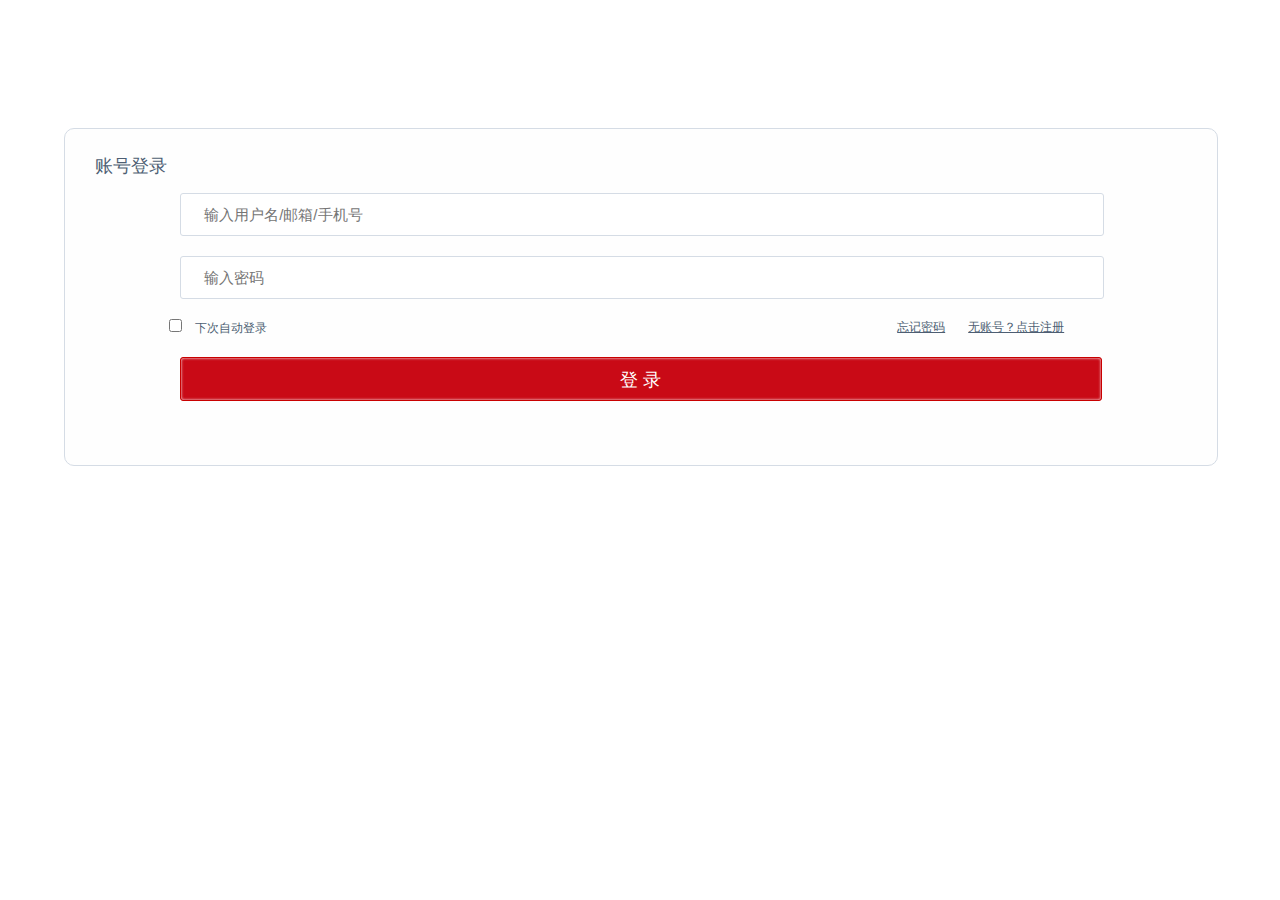
<file: html/login.html>
<!DOCTYPE html>
<html lang="en">
<head>
    <meta charset="UTF-8">
    <meta name="viewport" content="width=device-width, initial-scale=1.0">
    <meta http-equiv="X-UA-Compatible" content="ie=edge">
    <link rel="stylesheet" href="../css/login.css">
    <script src="../js/vue.js"></script>
    <script src="../js/jquery-3.2.0.min.js"></script>
    <title>登录</title>
</head>
<body>
    <div id="content">
        <div class="login_box_border">
            <div class="login_title">
                <span>账号登录</span>
            </div>
            <div class="login_input">
                <input type="text" name="" id="" placeholder="输入用户名/邮箱/手机号" class="user_name" value="" v-model="userName">
                <input type="text" name="" id="" placeholder="输入密码" class="user_pass" value=""  v-model="userPass">
            </div>
            <div class="row">
                <div class="forget-password">
                    <input type="checkbox" name="" id="" class="Text_true">
                    <label for="" class="forget_text">下次自动登录</label>
                </div>
                <div class="forget">
                    <a href="">忘记密码</a>
                    <a href="../html/logout.html">无账号？点击注册</a>
                </div>
            </div>
            <div class="bot_ture">
                <input type="button" value="登 录" @click="click()">
            </div>
        </div>
    </div>
    <script>
        var Vm =new Vue({
            el:'#content',
            data:{
                userName:'',
                userPass:''

                // userPhoto:''
            },
            mothted:function(){

            },
            methods:{
                click:function(){
                    $.ajax({
                        url:'http://blog.com/api/user/doLogin',
                        type:'post',
                        data:{
                            phone:this.userName,
                            password:this.userPass,
                            format:'json'
                        },
                        dataType:'json',
                        success:function(res){
                            if(res.error_code==0){
                                alert("成功");
                                location.href="index.html";
                                localStorage.setItem('user_id',res.data.user.userid);
                                localStorage.setItem('user_name',res.data.user.username);
                                localStorage.setItem('user_img',res.data.user.userimg);
                            }
                        },
                        error:function(res){
                            alert("失败");
                        }
                    })
                }
            }
        })
    </script>
</body>
</html>
</file>
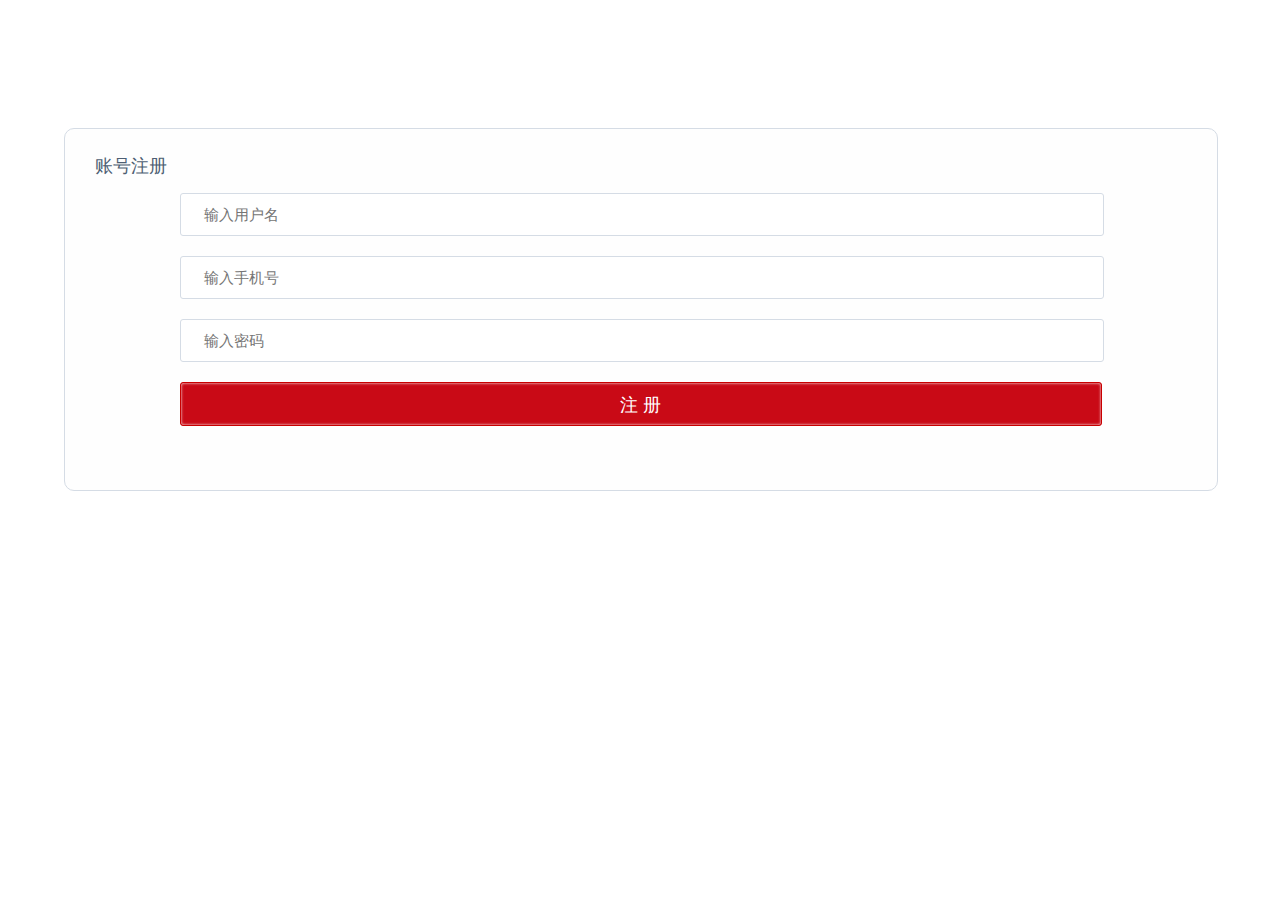
<file: html/logout.html>
<!DOCTYPE html>
<html lang="en">
<head>
    <meta charset="UTF-8">
    <meta name="viewport" content="width=device-width, initial-scale=1.0">
    <meta http-equiv="X-UA-Compatible" content="ie=edge">
    <link rel="stylesheet" href="../css/login.css">
    <script src="../js/jquery-3.2.0.min.js"></script>
    <script src="../js/vue.js"></script>
    <title>注册</title>
</head>
<body>
    <div id="content">
        <div class="login_box_border">
            <div class="login_title">
                <span>账号注册</span>
            </div>
            <div class="login_input">
                <input type="text" name="" id="" placeholder="输入用户名" class="user_name" v-model="userName">
                <input type="text" name="" id="" placeholder="输入手机号" class="user_name" v-model="userPhone">
                <input type="text" name="" id="" placeholder="输入密码" class="user_pass" v-model="userPass">
            </div>
            <!-- <div class="row">
                <div class="forget-password">
                    <input type="checkbox" name="" id="" class="Text_true" >
                    <label for="" class="forget_text">下次自动登录</label>
                </div>
                <div class="forget">
                    <a href="">忘记密码</a>
                </div>
            </div> -->
            <div class="bot_ture">
                <input type="button" value="注 册" @click="click()">
            </div>
        </div>
    </div>
    <script>
        var Vm =new Vue({
            el:'#content',
            data:{
                userName:'',
                userPass:'',
                userPhone:''
            },
            mothted:function(){

            },
            methods:{
                click:function(){
                    $.ajax({
                        url:'http://blog.com/api/user/doReg',
                        type:'post',
                        data:{
                            uname: this.userName,
                            password: this.userPass,
                            phone: this.userPhone,
                            format: 'json'
                        },
                        dataType:'json',
                        success:function(res){
                            console.log(res);
                            if(res.error_code==0){
                                alert("成功");
                            }
                        },
                        error:function(res){
                           alert("shibai") 
                        }
                    })
                }
            }
        })
    </script>
</body>
</html>
</file>
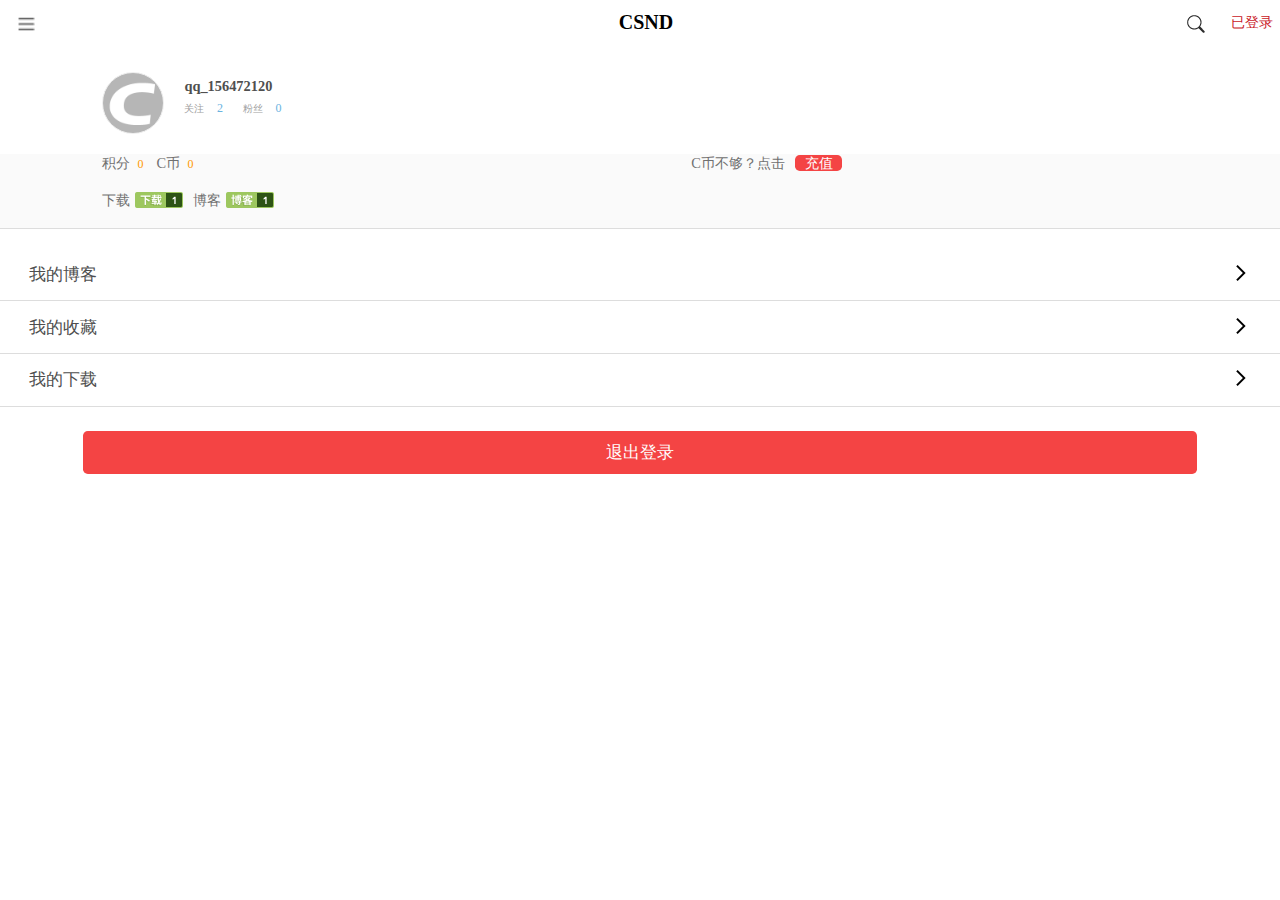
<file: html/mycenter.html>
<!DOCTYPE html>
<html lang="en">
<head>
    <meta charset="UTF-8">
    <meta name="viewport" content="width=device-width, initial-scale=1.0">
    <meta http-equiv="X-UA-Compatible" content="ie=edge">
    <title>个人中心</title>
    <link rel="stylesheet" href="../css/index.css">
    <link rel="stylesheet" href="../css/mycenter.css">
    <script src="../js/vue.js"></script>
    <script src="../js/jquery-3.2.0.min.js"></script>
</head>
<body>
    <div id="content">
        <div class="index_nav_box clearfix">
            <div class="nav_box">
                <div class="nav_logo"></div>
            </div>
            <div class="index_name">
                <span>CSND</span>
            </div>  
            <div class="index_search">
                <i class="search_logo"></i>
                <a href="../html/login.html">已登录</a>
            </div>
        </div>
        <div class="csdn_my_main clearfix">
            <div class="my_top_wrap">
                <div class="my_top_box_left">
                   
                </div>
                <div class="my_top_box_right">
                    <h3>qq_156472120</h3>
                    <label for="" class="person_a">
                        <span>关注</span>
                        <a>2</a>
                    </label>
                    <label for="" class="person_a">
                        <span>粉丝</span>
                        <a>0</a>
                    </label>
                </div>
            </div>
            <div class="my_own_wrap">
                <div class="my_own_wrap_t">
                    <div class="own_t">
                        <div class="own_t_l">
                            <table>
                                <span>积分</span>
                                <a href="" class="own_t_l_a" >0</a>
                            </table>
                            <table>
                                <span>C币</span>
                                <a href="" class="own_t_l_a">0</a>
                            </table>
                        </div>
                        <div class="own_t_r">
                            <span>C币不够？点击</span>
                            <a href="" class="own_t_r_a">
                                充值
                            </a>
                        </div>
                    </div>
                    <div class="own_b">
                        <div class="own_b_lab">
                            <div class="own_b_lab_div">
                                <span>下载</span> 
                                <img src="../images/down1.png" alt="">
                            </div>
                            <div class="own_b_lab_div">
                                <span>博客</span> 
                                <img src="../images/blog1.png" alt="">
                            </div>      
                        </div>
                    </div>
                </div>
            </div>
            <div class="my_wap_main_wrap">
                <ul class="my_wap_main_list">
                    <li>
                        <a href="../html/wen.html">
                            <span>我的博客</span>
                            <i></i>
                        </a>
                    </li>
                    <li>
                        <a href="../html/clooect.html">
                            <span>我的收藏</span>
                            <i></i>
                        </a>
                    </li>
                    <li>
                        <a href="">
                            <span>我的下载</span>
                            <i></i>
                        </a>
                    </li>
                </ul>
            </div>
            <div class="loginOut">
                <a href="">退出登录</a>
            </div>
        </div>
    </div>
</body>
</html>
</file>
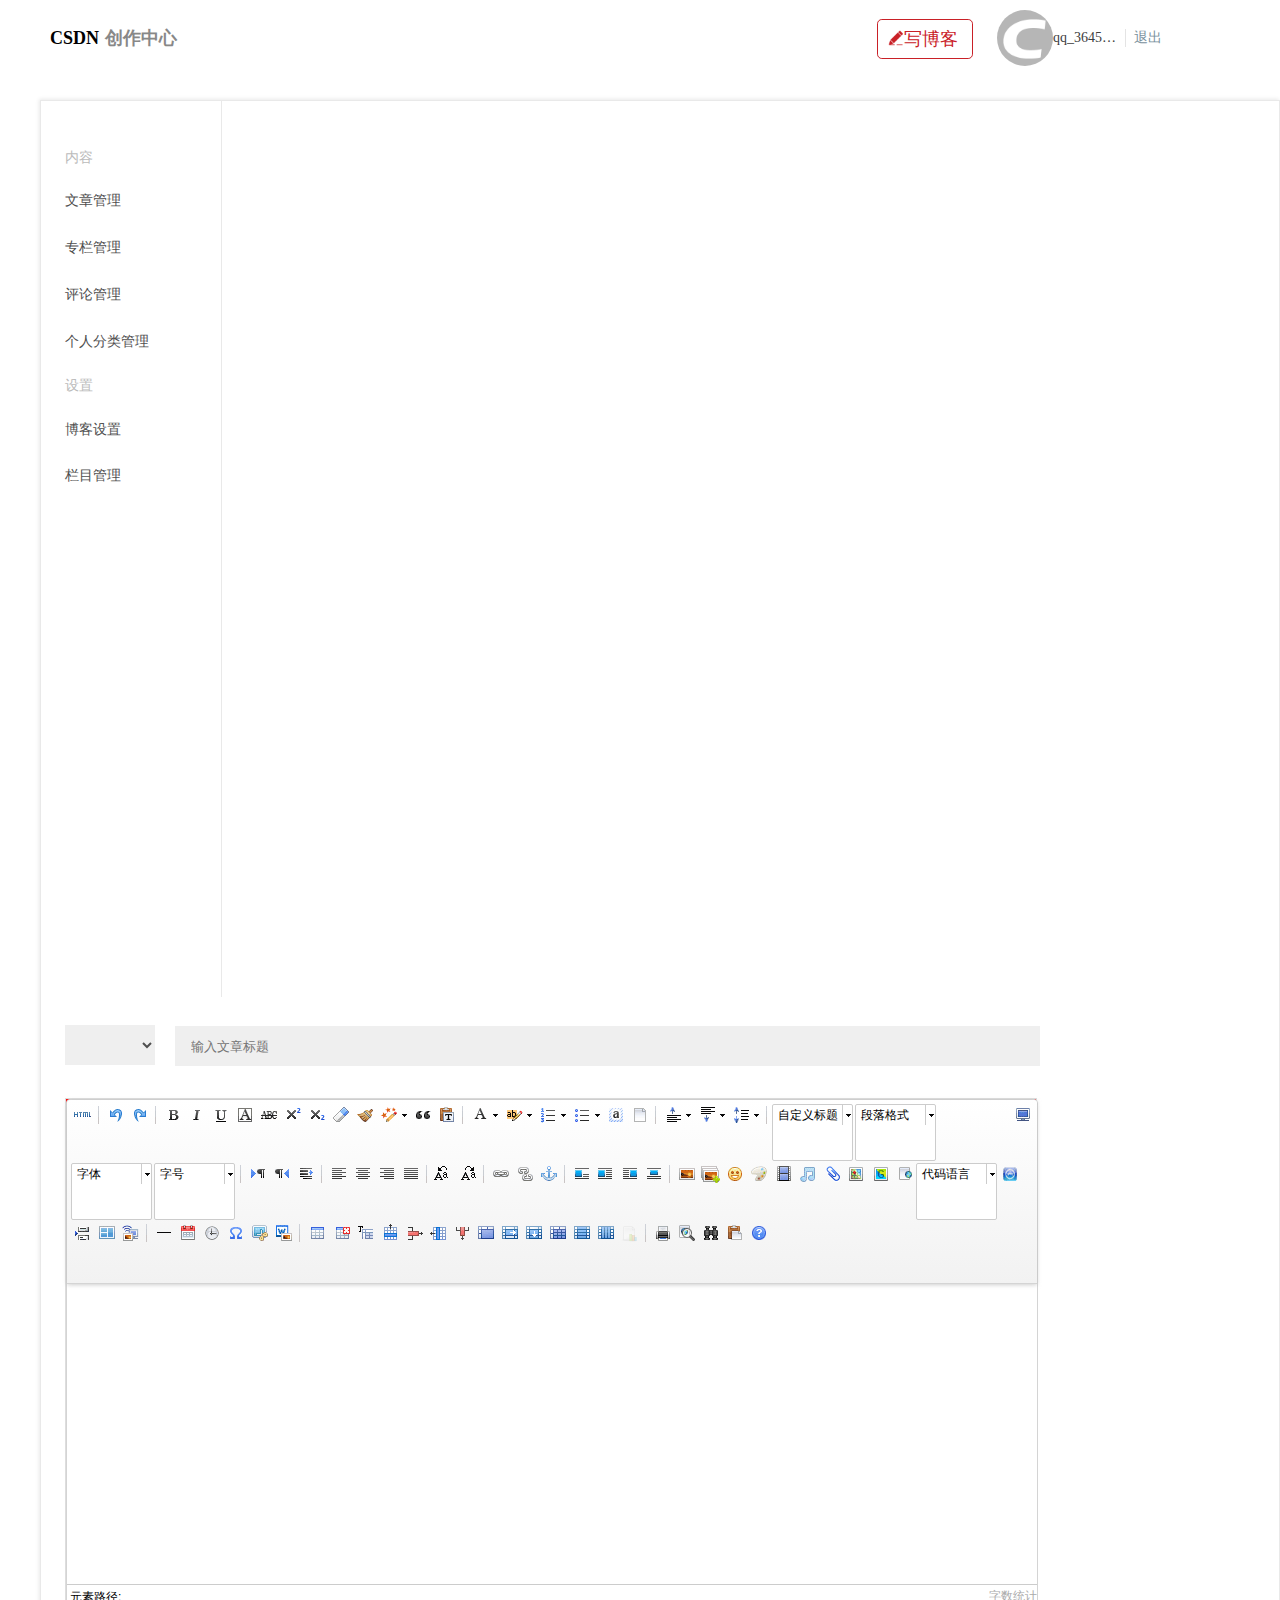
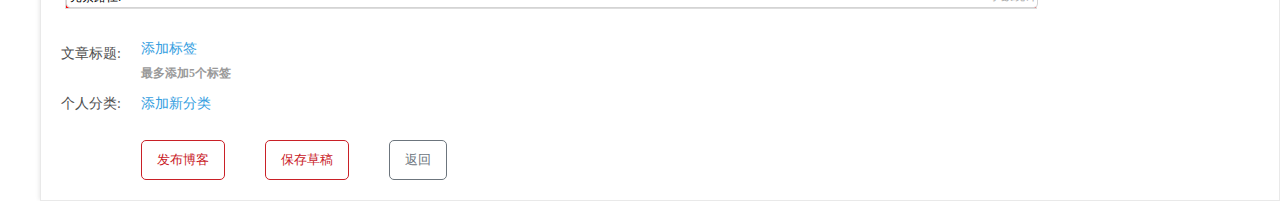
<file: html/postedit.html>
<!DOCTYPE html>
<html lang="en">
<head>
    <meta charset="UTF-8">
    <meta name="viewport" content="width=device-width, initial-scale=1.0">
    <meta http-equiv="X-UA-Compatible" content="ie=edge">
    <!-- <link rel="stylesheet" href="../css/index.css"> -->
    <link rel="stylesheet" href="../css/postedit.css">
    <title>发微博</title>
    <script src="../js/vue.js"></script>
    <script src="../js/jquery-3.2.0.min.js"></script>
    <script type="text/javascript" charset="utf-8" src="../utf8-asp/ueditor.config.js"></script>
    <script type="text/javascript" charset="utf-8" src="../utf8-asp/ueditor.all.min.js"> </script>
    <script type="text/javascript" charset="utf-8" src="../utf8-asp/lang/zh-cn/zh-cn.js"></script>
</head>
<body>
    <div id="content">
        <div class="bg-white">
            <div class="navbar">
                <a href="" class="header-logo">
                    CSDN
                </a>
                <div class="collapse">
                    <h3>
                        创作中心
                    </h3>
                    <div  class="btn-bd-red">
                        <a class="btn_a">
                            <i></i>
                            写博客
                        </a>  
                    </div>
                    <ul class="navbar-nav">
                        <li class="nav-avatar">
                            <a href="">
                                <img src="../images/1_qq_36459610.jpg" alt="">
                            </a>
                        </li>
                        <li class="header-ucenter">
                            <a href="" class="header-ucenter-uname">qq_36459610</a>
                            <a href="" class="header-ucenter-uname header-ucenter-border">退出</a>
                        </li>
                    </ul>
                </div>
            </div>
            <div class="main">
                <div class="sidebar-offcanvas">
                    <div class="list-group-item">
                        内容
                    </div>
                    <div class="list-group">
                        <a href="">文章管理</a>
                        <a href="">专栏管理</a>
                        <a href="">评论管理</a>
                        <a href="">个人分类管理</a>
                    </div>
                    <div class="list-group-item">
                        设置
                    </div>
                    <div class="list-group">
                        <a href="">博客设置</a>
                        <a href="">栏目管理</a>
                    </div>
                </div>
                <div class="content-body">
                    <div class="title-box">
                        <div class="dro-box">
                            <select name="" id="selType"  v-model="class_id">
                                <option value="0">请选择</option>
                                <option value="1">原创</option>
                                <option value="2">转载</option>
                                <option value="3">翻译</option>
                            </select>
                        </div>
                        <input class="txtTitle" placeholder="输入文章标题"v-model="title">
                    </div>
                </div>
                <div class="section">
                    <script id="editor" type="text/plain" style="width:970px;height:300px;"></script>
                </div>
                <div class="moreDiv">
                    <div class="form-group">
                        <div class="form_tit">
                            文章标题:
                        </div>
                        <div class="txt-box">
                            <a href="">
                                添加标签
                            </a>
                            <h6>最多添加5个标签</h6>
                        </div>
                    </div>
                    <div class="form-group">
                        <div class="labTitle">
                            个人分类:
                        </div>
                        <div class="labTitle_tit">
                            <a href="">
                                添加新分类
                            </a>
                            <h6></h6>
                        </div>
                    </div>
                    <div class="opt-box">
                        <input type="button" value="发布博客" class="btn btn-outline-danger" @click="issue">
                        <input type="button" value="保存草稿" class="btn btn-outline-danger">
                        <input type="button" value="返回" class="btn btn-outline-secondary">
                    </div>
                </div>
            </div>
        </div>
    </div>
    <script type="text/javascript">
        var Vm = new Vue({
            el:'#content',
            data:{
                title:"",
                class_id:""
            },
            mounted:function(){
                // this.getdoadd();
                var ue = UE.getEditor('editor');
            },
            methods:{
                getUeditorContent: function(){
    				return UE.getEditor('editor').getContent()
    			},
                issue:function(){
                    // var that=this;
                    $.ajax({
                        url:'http://blog.com/api/blog/doAdd',
                        type:'post',
                        data:{
                            user_id:window.localStorage.getItem("user_id"),
                            title:this.title,
                            content:this.getUeditorContent(),
                            classify_id:this.class_id
                        },
                        dataType:'json',
                        success:function(res){
                            if(res.error_code == 0){
    							alert("发布成功即将跳转。。。。。。");
    							window.location.href="../html/wen.html"
    						}else {
    							alert(res.message);
    						}
                        },
                        error:function(res){
                            alert("失败");
                        }
                    })
                },
                
            }
        })
     </script>
</body>
</html>
</file>
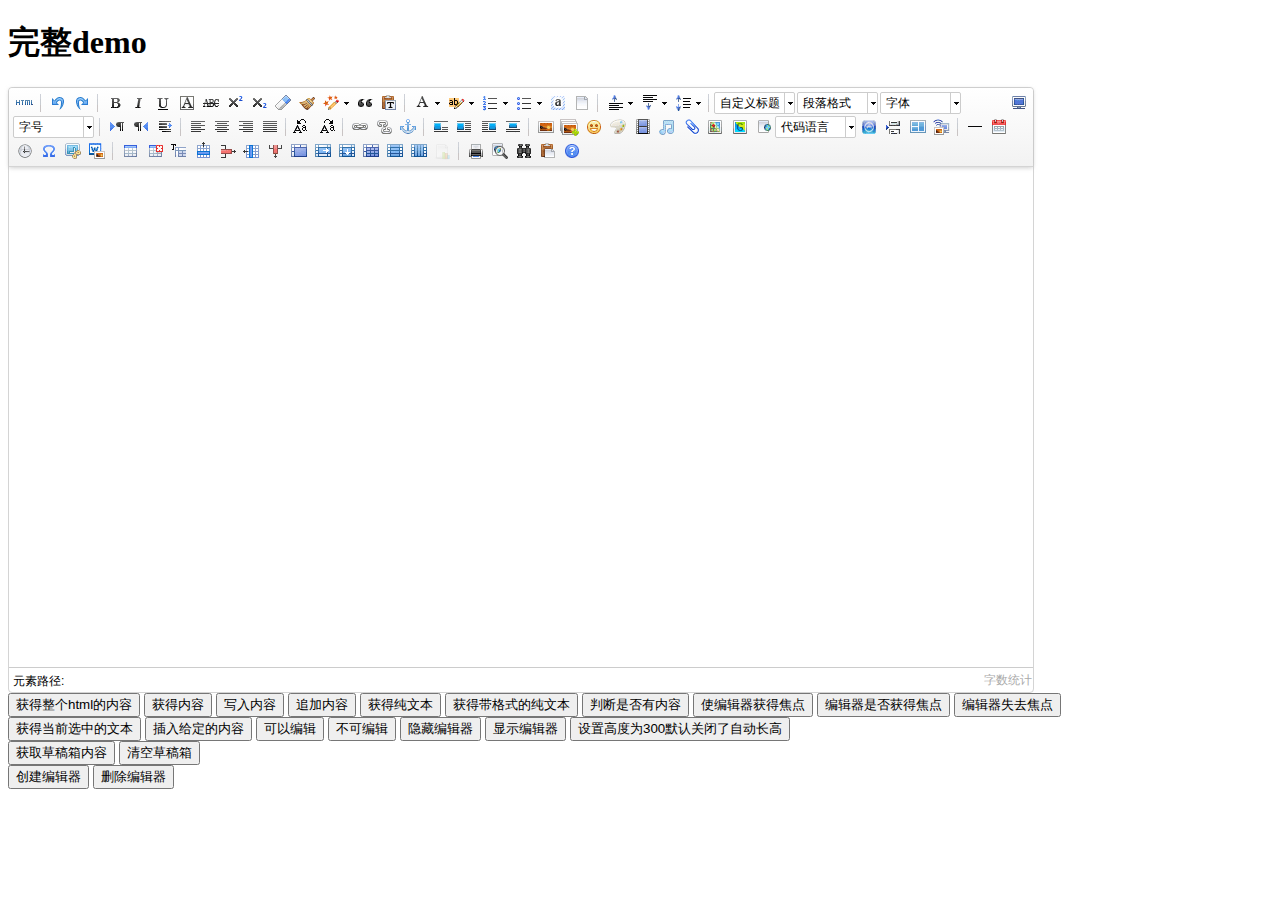
<file: utf8-asp/demo.html>
<!DOCTYPE HTML PUBLIC "-//W3C//DTD HTML 4.01 Transitional//EN"
        "http://www.w3.org/TR/html4/loose.dtd">
<html>
<head>
    <title>完整demo</title>
    <meta http-equiv="Content-Type" content="text/html;charset=utf-8"/>
    <script type="text/javascript" charset="utf-8" src="ueditor.config.js"></script>
    <script type="text/javascript" charset="utf-8" src="ueditor.all.min.js"> </script>
    <!--建议手动加在语言，避免在ie下有时因为加载语言失败导致编辑器加载失败-->
    <!--这里加载的语言文件会覆盖你在配置项目里添加的语言类型，比如你在配置项目里配置的是英文，这里加载的中文，那最后就是中文-->
    <script type="text/javascript" charset="utf-8" src="lang/zh-cn/zh-cn.js"></script>

    <style type="text/css">
        div{
            width:100%;
        }
    </style>
</head>
<body>
<div>
    <h1>完整demo</h1>
    <script id="editor" type="text/plain" style="width:1024px;height:500px;"></script>
</div>
<div id="btns">
    <div>
        <button onclick="getAllHtml()">获得整个html的内容</button>
        <button onclick="getContent()">获得内容</button>
        <button onclick="setContent()">写入内容</button>
        <button onclick="setContent(true)">追加内容</button>
        <button onclick="getContentTxt()">获得纯文本</button>
        <button onclick="getPlainTxt()">获得带格式的纯文本</button>
        <button onclick="hasContent()">判断是否有内容</button>
        <button onclick="setFocus()">使编辑器获得焦点</button>
        <button onmousedown="isFocus(event)">编辑器是否获得焦点</button>
        <button onmousedown="setblur(event)" >编辑器失去焦点</button>

    </div>
    <div>
        <button onclick="getText()">获得当前选中的文本</button>
        <button onclick="insertHtml()">插入给定的内容</button>
        <button id="enable" onclick="setEnabled()">可以编辑</button>
        <button onclick="setDisabled()">不可编辑</button>
        <button onclick=" UE.getEditor('editor').setHide()">隐藏编辑器</button>
        <button onclick=" UE.getEditor('editor').setShow()">显示编辑器</button>
        <button onclick=" UE.getEditor('editor').setHeight(300)">设置高度为300默认关闭了自动长高</button>
    </div>

    <div>
        <button onclick="getLocalData()" >获取草稿箱内容</button>
        <button onclick="clearLocalData()" >清空草稿箱</button>
    </div>

</div>
<div>
    <button onclick="createEditor()">
    创建编辑器</button>
    <button onclick="deleteEditor()">
    删除编辑器</button>
</div>

<script type="text/javascript">

    //实例化编辑器
    //建议使用工厂方法getEditor创建和引用编辑器实例，如果在某个闭包下引用该编辑器，直接调用UE.getEditor('editor')就能拿到相关的实例
    var ue = UE.getEditor('editor');


    function isFocus(e){
        alert(UE.getEditor('editor').isFocus());
        UE.dom.domUtils.preventDefault(e)
    }
    function setblur(e){
        UE.getEditor('editor').blur();
        UE.dom.domUtils.preventDefault(e)
    }
    function insertHtml() {
        var value = prompt('插入html代码', '');
        UE.getEditor('editor').execCommand('insertHtml', value)
    }
    function createEditor() {
        enableBtn();
        UE.getEditor('editor');
    }
    function getAllHtml() {
        alert(UE.getEditor('editor').getAllHtml())
    }
    function getContent() {
        var arr = [];
        arr.push("使用editor.getContent()方法可以获得编辑器的内容");
        arr.push("内容为：");
        arr.push(UE.getEditor('editor').getContent());
        alert(arr.join("\n"));
    }
    function getPlainTxt() {
        var arr = [];
        arr.push("使用editor.getPlainTxt()方法可以获得编辑器的带格式的纯文本内容");
        arr.push("内容为：");
        arr.push(UE.getEditor('editor').getPlainTxt());
        alert(arr.join('\n'))
    }
    function setContent(isAppendTo) {
        var arr = [];
        arr.push("使用editor.setContent('欢迎使用ueditor')方法可以设置编辑器的内容");
        UE.getEditor('editor').setContent('欢迎使用ueditor', isAppendTo);
        alert(arr.join("\n"));
    }
    function setDisabled() {
        UE.getEditor('editor').setDisabled('fullscreen');
        disableBtn("enable");
    }

    function setEnabled() {
        UE.getEditor('editor').setEnabled();
        enableBtn();
    }

    function getText() {
        //当你点击按钮时编辑区域已经失去了焦点，如果直接用getText将不会得到内容，所以要在选回来，然后取得内容
        var range = UE.getEditor('editor').selection.getRange();
        range.select();
        var txt = UE.getEditor('editor').selection.getText();
        alert(txt)
    }

    function getContentTxt() {
        var arr = [];
        arr.push("使用editor.getContentTxt()方法可以获得编辑器的纯文本内容");
        arr.push("编辑器的纯文本内容为：");
        arr.push(UE.getEditor('editor').getContentTxt());
        alert(arr.join("\n"));
    }
    function hasContent() {
        var arr = [];
        arr.push("使用editor.hasContents()方法判断编辑器里是否有内容");
        arr.push("判断结果为：");
        arr.push(UE.getEditor('editor').hasContents());
        alert(arr.join("\n"));
    }
    function setFocus() {
        UE.getEditor('editor').focus();
    }
    function deleteEditor() {
        disableBtn();
        UE.getEditor('editor').destroy();
    }
    function disableBtn(str) {
        var div = document.getElementById('btns');
        var btns = UE.dom.domUtils.getElementsByTagName(div, "button");
        for (var i = 0, btn; btn = btns[i++];) {
            if (btn.id == str) {
                UE.dom.domUtils.removeAttributes(btn, ["disabled"]);
            } else {
                btn.setAttribute("disabled", "true");
            }
        }
    }
    function enableBtn() {
        var div = document.getElementById('btns');
        var btns = UE.dom.domUtils.getElementsByTagName(div, "button");
        for (var i = 0, btn; btn = btns[i++];) {
            UE.dom.domUtils.removeAttributes(btn, ["disabled"]);
        }
    }

    function getLocalData () {
        alert(UE.getEditor('editor').execCommand( "getlocaldata" ));
    }

    function clearLocalData () {
        UE.getEditor('editor').execCommand( "clearlocaldata" );
        alert("已清空草稿箱")
    }
</script>
</body>
</html>
</file>
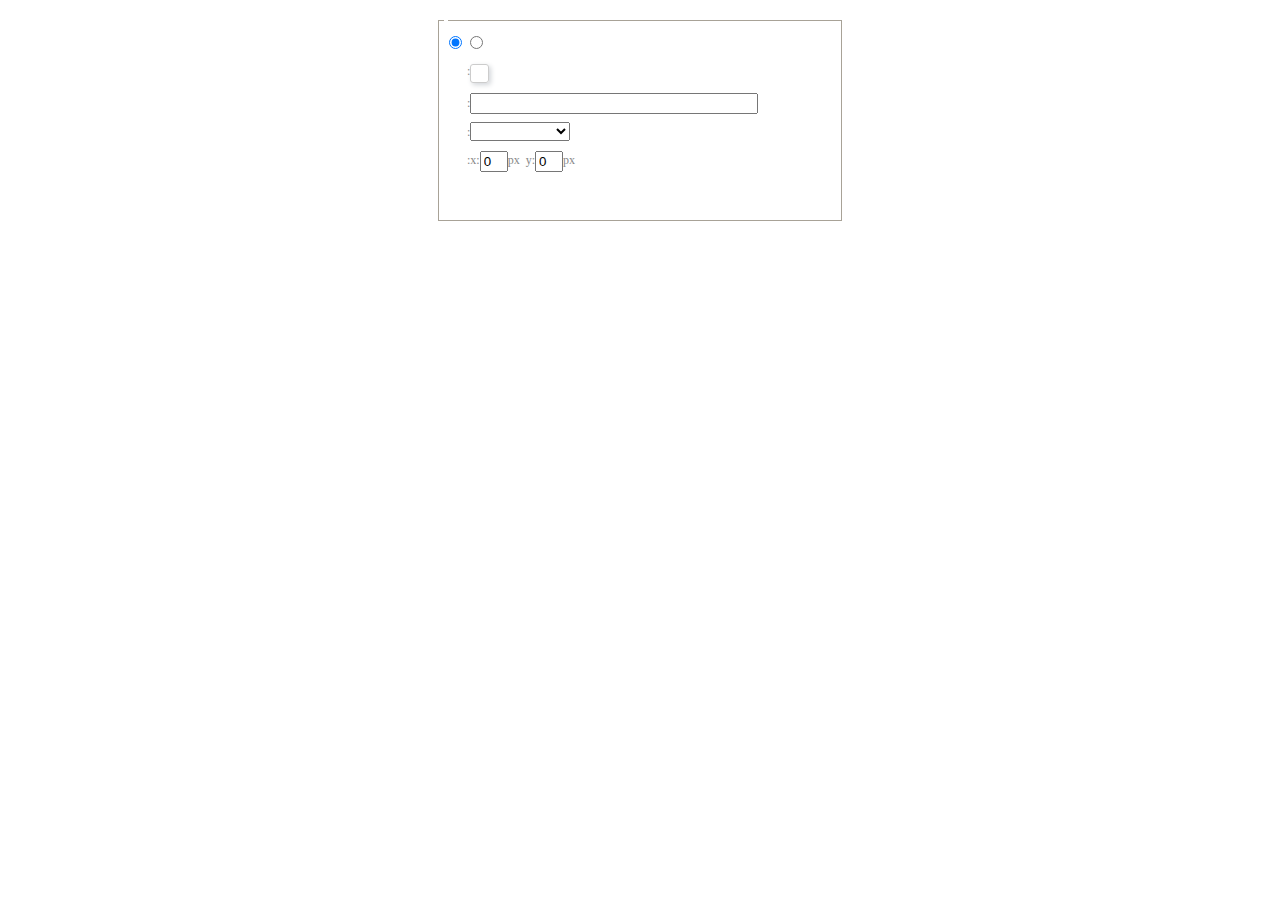
<file: utf8-asp/dialogs/background/background.html>
<!DOCTYPE HTML>
<html>
<head>
    <meta http-equiv="Content-Type" content="text/html;charset=utf-8"/>
    <script type="text/javascript" src="../internal.js"></script>
    <link rel="stylesheet" type="text/css" href="background.css">
</head>
<body>
    <div id="bg_container" class="wrapper">
        <div id="tabHeads" class="tabhead">
            <span class="focus" data-content-id="normal"><var id="lang_background_normal"></var></span>
            <span class="" data-content-id="imgManager"><var id="lang_background_local"></var></span>
        </div>
        <div id="tabBodys" class="tabbody">
            <div id="normal" class="panel focus">
                <fieldset class="bgarea">
                    <legend><var id="lang_background_set"></var></legend>
                    <div class="content">
                        <div>
                            <label><input id="nocolorRadio" class="iptradio" type="radio" name="t" value="none" checked="checked"><var id="lang_background_none"></var></label>
                            <label><input id="coloredRadio" class="iptradio" type="radio" name="t" value="color"><var id="lang_background_colored"></var></label>
                        </div>
                        <div class="wrapcolor pl">
                            <div class="color">
                                <var id="lang_background_color"></var>:
                            </div>
                            <div id="colorPicker"></div>
                            <div class="clear"></div>
                        </div>
                        <div class="wrapcolor pl">
                            <label><var id="lang_background_netimg"></var>:</label><input class="txt" type="text" id="url">
                        </div>
                        <div id="alignment" class="alignment">
                            <var id="lang_background_align"></var>:<select id="repeatType">
                                <option value="center"></option>
                                <option value="repeat-x"></option>
                                <option value="repeat-y"></option>
                                <option value="repeat"></option>
                                <option value="self"></option>
                            </select>
                        </div>
                        <div id="custom" >
                            <var id="lang_background_position"></var>:x:<input type="text" size="1" id="x" maxlength="4" value="0">px&nbsp;&nbsp;y:<input type="text" size="1" id="y" maxlength="4" value="0">px
                        </div>
                    </div>
                </fieldset>

            </div>
            <div id="imgManager" class="panel">
                <div id="imageList" style=""></div>
            </div>
        </div>
    </div>
    <script type="text/javascript" src="background.js"></script>
</body>
</html>
</file>
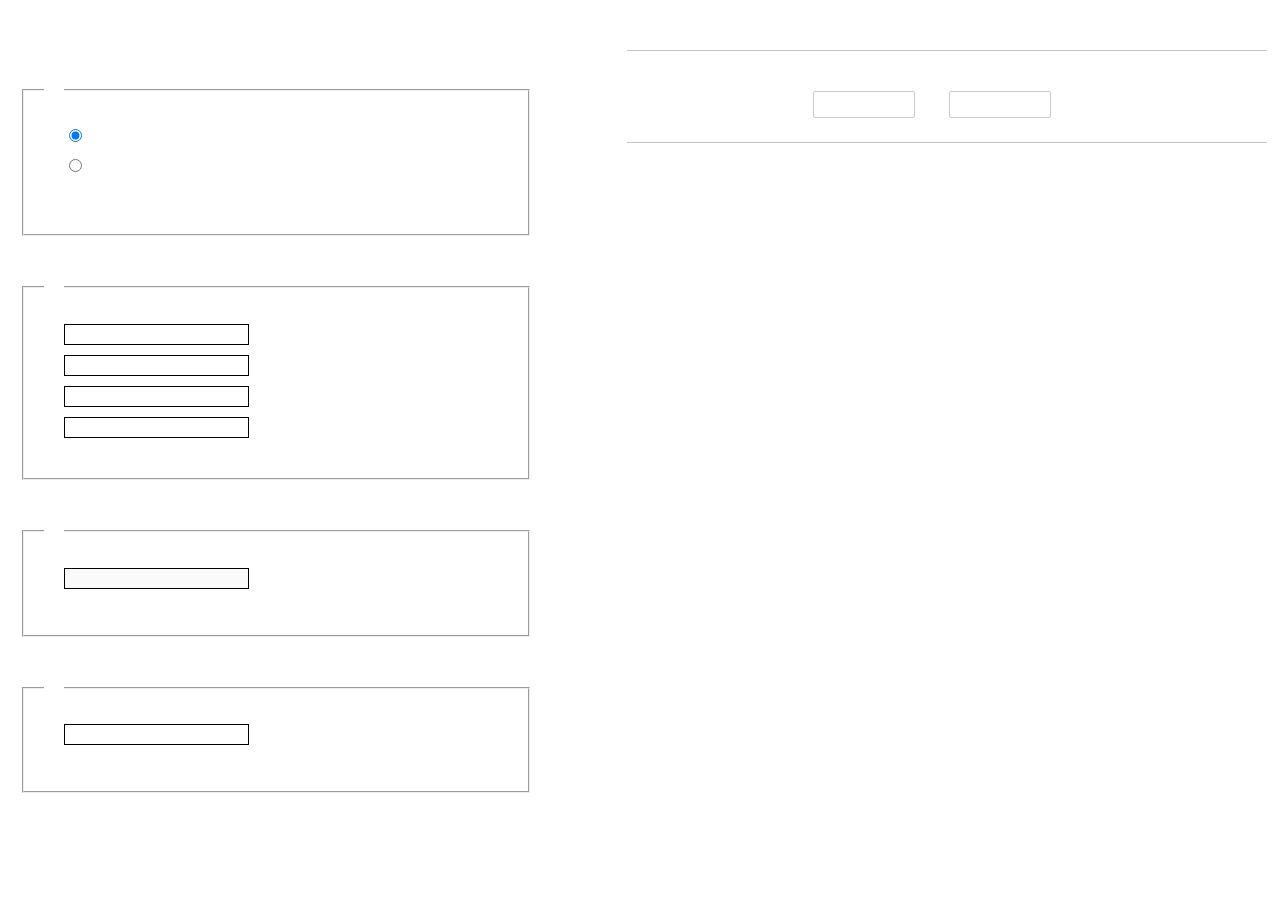
<file: utf8-asp/dialogs/charts/charts.html>
<!DOCTYPE html>
<html>
    <head>
        <title>chart</title>
        <meta chartset="utf-8">
        <link rel="stylesheet" type="text/css" href="charts.css">
        <script type="text/javascript" src="../internal.js"></script>
    </head>
    <body>
        <div class="main">
            <div class="table-view">
                <h3><var id="lang_data_source"></var></h3>
                <div id="tableContainer" class="table-container"></div>
                <h3><var id="lang_chart_format"></var></h3>
                <form name="data-form">
                    <div class="charts-format">
                        <fieldset>
                            <legend><var id="lang_data_align"></var></legend>
                            <div class="format-item-container">
                                <label>
                                    <input type="radio" class="format-ctrl not-pie-item" name="charts-format" value="1" checked="checked">
                                    <var id="lang_chart_align_same"></var>
                                </label>
                                <label>
                                    <input type="radio" class="format-ctrl not-pie-item" name="charts-format" value="-1">
                                    <var id="lang_chart_align_reverse"></var>
                                </label>
                                <br>
                            </div>
                        </fieldset>
                        <fieldset>
                            <legend><var id="lang_chart_title"></var></legend>
                            <div class="format-item-container">
                                <label>
                                    <var id="lang_chart_main_title"></var><input type="text" name="title" class="data-item">
                                </label>
                                <label>
                                    <var id="lang_chart_sub_title"></var><input type="text" name="sub-title" class="data-item not-pie-item">
                                </label>
                                <label>
                                    <var id="lang_chart_x_title"></var><input type="text" name="x-title" class="data-item not-pie-item">
                                </label>
                                <label>
                                    <var id="lang_chart_y_title"></var><input type="text" name="y-title" class="data-item not-pie-item">
                                </label>
                            </div>
                        </fieldset>
                        <fieldset>
                            <legend><var id="lang_chart_tip"></var></legend>
                            <div class="format-item-container">
                                <label>
                                    <var id="lang_cahrt_tip_prefix"></var>
                                    <input type="text" id="tipInput" name="tip" class="data-item" disabled="disabled">
                                </label>
                                <p><var id="lang_cahrt_tip_description"></var></p>
                            </div>
                        </fieldset>
                        <fieldset>
                            <legend><var id="lang_chart_data_unit"></var></legend>
                            <div class="format-item-container">
                                <label><var id="lang_chart_data_unit_title"></var><input type="text" name="unit" class="data-item"></label>
                                <p><var id="lang_chart_data_unit_description"></var></p>
                            </div>
                        </fieldset>
                    </div>
                </form>
            </div>
            <div class="charts-view">
                <div id="chartsContainer" class="charts-container"></div>
                <div id="chartsType" class="charts-type">
                    <h3><var id="lang_chart_type"></var></h3>
                    <div class="scroll-view">
                        <div class="scroll-container">
                            <div id="scrollBed" class="scroll-bed"></div>
                        </div>
                        <div id="buttonContainer" class="button-container">
                            <a href="#" data-title="prev"><var id="lang_prev_btn"></var></a>
                            <a href="#" data-title="next"><var id="lang_next_btn"></var></a>
                        </div>
                    </div>
                </div>
            </div>
        </div>
        <script src="../../third-party/jquery-1.10.2.min.js"></script>
        <script src="../../third-party/highcharts/highcharts.js"></script>
        <script src="chart.config.js"></script>
        <script src="charts.js"></script>
    </body>
</html>
</file>
<file: css/login.css>
*{
    margin: 0px;
    padding: 0px;
    list-style: none;
    /* text-decoration: none; */
}
html,body{
    font-size: 48px;
}
.login_box_border{
    width: 90%;
    margin:10% 5%;
    padding-bottom:5%; 
    font-size: 12px;
    border-radius: 10px;
    background: #fefefe;
    border: 1px solid #d5dce5
}
.login_title{
    /* width: 90%; */
    font-size: 1.5em;
    color: #4d5e73;
    padding: 25px 30px 15px 30px;
}
.login_input .user_name,.user_pass{
    background: #fff;
    display: block;
    width: 80%;
    padding: 12px 0;
    border: 1px solid #d5dce5;
    margin-bottom: 20px;
    margin-left: 10%;
    font-weight: normal;
    text-indent: 23px;
    outline: 0;
    font-size: 1.25em;
    border-radius: 3px;
    color:#d5dce5;
}
.row{
    width:80%;
    margin-left: 5%;
    margin-top: 10px;
    color: #4d5e73;
    font-size: 1em;
}
.forget-password{
    display: inline-block;
    width: 40%;
    margin-left: 5%;
}
.Text_true{ 
    margin-right: 10px;
    border: 1px solid #ccc;
}
.forget_text{
    color: #4d5e73;
}
.forget{
    display: inline-block;
    color: #4d5e73;
    float: right;
    margin-right: -20px;
}
.forget a{
    margin-left: 20px;
    color: #4d5e73;
}
.bot_ture{
    width: 80%;
    margin-left: 10%;
}
.bot_ture input{
    background: #c90a16;
    display: block;
    height: 44px;
    line-height: 44px;
    color: #fff;
    text-align: center;
    margin-top: 20px;
    font-size: 1.5em;
    text-decoration: none;
    clear: both;
    width: 100%;
    border: solid 1px #c90000;
    border-radius: 3px;
    box-shadow: 0 0 3px #fff inset;
}
</file>
<file: css/index.css>
*{
    margin: 0px;
    padding: 0px;
    list-style: none;
    text-decoration: none;
}
html,body{
    font-size: 48px;
}
.clearfix::after{
    content: "";
    clear: both;
    height: 0;
    display: block;
}
.index_nav_box{
    width: 100%;
    float: left;
    position: fixed;
    top: 0;
    left: 0;
    height: 24px;
    font-size: 12px;
    padding: 14px 16px;
    background-color: #fff;
    z-index: 100;;
}
.nav_box, .index_name, .index_search{
    display: inline-block;
    float: left;
}
.nav_left{
    width: 20px;
    height: 20px;
    background-image: url(../images/left.png);
    background-size: 20px;
}
.nav_logo{
    width: 20px;
    height: 20px;
    background-image: url(../images/nav.png);
    background-size: 20px 20px;
    float: left;
}
.index_name{
    position: absolute;
    top: 50%;
    left: 50%;
    margin-left: -70px;
    margin-top: -15px;
    width: 120px;
    height: 30px;
    font-size: 20px;
    font-weight: 800;
    float: left;
    /* background-color: green; */
}
.index_name span{
    text-align: center;
    display: block;
}
.index_search{

    margin-right: 30px;
    float: right;
    width:80px;
    height: 20px;
    /* background-color: green; */
}
.search_logo{
    float: left;
    margin-left: 0px;
    width:20px;
    height: 20px;
    background-image: url(../images/search.png);
    background-repeat: no-repeat;
}
.index_search a{
    position: absolute;
    margin-left: 25px;
    font-size: 14px;
    color: #C92027;
    float: right;
}
.show{
    display: block;
}
.hide{
    display: none;
}
.nav-mask{
    margin-top: 55px;
    padding-left: .32rem;
    /* width: 100%; */
    height: 1rem;
    overflow-x: auto;
    background-color: #eee;
}
.warp{
    width:200%;
    flex-wrap: nowrap;
    height: 100%;
    line-height: .3rem;
}
.warp a{
    float: left;
    margin-right: .4rem;
    height: 100%;
    line-height: 1rem;
    font-size: .3rem;
    color: #000;
}
.warp .wrap_active{
    color:#c92027;
}
.index_lunbo{
    width:100%;
    height: 180px;
    background-color: #000;
}
.feedlist_box{
    width: 100%;
    float: left;
    margin-top: 40px;
    display: block;
}
.feedlist_mod{
    width:100%;
    float: left;
    /* margin-top: 50px; */
    border-top: 1px solid #d8d8d8;
}
.feedlist_mod li{
    /* width: 100%; */
    display: block;
    position: relative;
    padding: .24rem .32rem .08rem;
    border-bottom: 1px solid #d8d8d8;
}
.feedlist_mod li .item_a{
    display: block;
}
.feedlist_mod li h2{
    font-size: .34rem;
    line-height: .48rem;
    max-height: .96rem;
    font-weight: bold;
    overflow: hidden;
    display: block;
    color: #2f2f2f;
    word-break: break-all;
    outline: none;
}
.info-tag{
    margin-right: -.24rem;
    font-size: .24rem;
}
.tag,.user-name, .read-count,.date , .unlike-box,.bianji{
    display: inline-block;
    line-height: .68rem;
    margin-left: 5px;
}
.tag a{
    color: #349edf;
}
.user-name a{
    
    max-width: 1.6rem;
    white-space: nowrap;
    overflow: hidden;
    text-overflow: ellipsis;
    color: #4f4f4f;
}
.user-name a::after{
    margin-right: .24rem;
    content: "";
    display: block;
}
.date{
    color: #999;
}
.unlike-box{
    width:20px;
    height: 20px;
    margin-right:20px;
    float: right;
    font-size: 20px;
    color: #999
}
</file>
<file: css/mycenter.css>
.csdn_my_main{
    width: 100%;
    color:#333;
    font-size: 12px;
    margin-top: 1.5rem;
    float: left;
    display: block;
}
.my_top_wrap{
    /* width: 100%; */
    padding-left: 8%;
    float: left;
    display: block;
}   
.my_top_box_left{
    width: 40px;
    height: 40px;
    border-radius: 50%;
    padding: 10px;
    background-image: url(../images/1_qq_36459610.jpg?1523962773.gif);
    background-size: 60px;
    border: .025rem solid #eee;
    display: inline-block;
    float: left;
}
.my_top_box_right{
    float: left;
    margin-left: 20px;
    /* background-color: red; */
    display: inline-block
}
.my_top_box_right h3{
    font-size: .3rem;
    color: #4f4f4f;
    line-height: .6rem;
    font-weight: 700;
}
.my_top_box_right label{
    margin-right: 20px;
    /* margin-top: 10px; */
    float: left;
}
.person_a span,.person_b span{
    display: inline-block;
    vertical-align: middle;
    font-size: .2rem;
    color: #9e9e9e  
}
.person_a a,.person_b a{
    line-height: 0.2rem;
    color: #6ab3df;
    margin-left: .2rem;
}
.my_own_wrap{
    margin-top: 20px;
    width: 100%;
    background: #fafafa;
    display: block;
    float: left;
    padding-bottom: 20px;
    border-bottom: solid .025rem #ddd;
}
.my_own_wrap_t{
    display: block;
    padding-left: 8%;
    /* background-color: green; */
}
.own_t{
    width:100%;
    float: left;
    /* margin-top: 20px; */
}
.own_t_l,.own_t_r{
    width: 50%;
    float: left;
}
.own_t_l table{
    display: inline-block;
    margin-right: 10px;
}
.own_t_l span ,.own_t_r span{
    font-style: normal;
    font-size: .3rem;
    color: #707070;
}
.own_t_l .own_t_l_a{
    color: #f90;
    margin-left: .15rem;
}
.own_t_r .own_t_r_a{
    height: 1rem;
    /* line-height: .7rem; */
    padding: 0 .2rem;
    font-size: .3rem;
    color: #fff;
    background-color: #f44444;
    border-radius: .1rem;
    margin-left: .15rem;
}
.own_b{
    padding-top: .4rem;
    font-size: 0;
    float: left;
}
.own_b_lab{
    margin-right: .5rem;
    float: left;
}
.own_b_lab .own_b_lab_div{
    /* float: left; */
    display: inline-block;
    margin-right: 10px;
}
.own_b_lab span{
    line-height: 16px;
    float: left;
    font-size: .3rem;
    color: #707070;
    /* color: red; */
    margin-right: .1rem;
}
.own_b_lab img{
    width: 48px;
    height: 16px;
    float: left;
}
.my_wap_main_wrap{
    width: 100%;
    /* background-color: red; */
    margin: .4rem 0 .5rem;
    float: left;
}
.my_wap_main_list li{
    border-bottom: solid .025rem #ddd;
    box-shadow: 0 0 0 0 #ddd, inset 0 0 0 0 #ddd;
    padding: .3rem .6rem;
}
.my_wap_main_list li a{
    display: block;
    width: 100%;
    font-size: 0;
}
.my_wap_main_list li a span{
    font-size: .35rem;
    color: #4f4f4f;
}
.my_wap_main_list li a i{
    width: 20px;
    height:20px;
    float: right;
    background-image: url(../images/right.png);
    background-size: 20px;
    /* background-color: #fff; */
}
.loginOut{
    margin: .7rem 0;
    text-align: center;
}
.loginOut a{
    display: inline-block;
    width: 87%;
    height: .9rem;
    line-height: .9rem;
    background: #f44444;
    font-size: .35rem;
    color: #fff;
    border-radius: .1rem;
}
</file>
<file: css/postedit.css>
*{
    margin: 0px;
    padding: 0px;
    list-style: none;
    text-decoration: none;
}
html,body{
    font-size: 48px;
}
body{
    /* background:#eee; */
}
.bg-white{
    width: 100%;
    position: relative;
    display: block;
    background-color: #fff;
}
.navbar{
    position: absolute;
    top: 0px;
    left: 50%;
    margin-left: -600px;
    width: 1200px;
    height: 56px;
    float: left;
    padding: 10px;
}
.header-logo{
    display: inline-block;
    color: #000;
    float: left;
    height: 56px;
    display: inline-block;
    font-size: 18px;
    font-weight: 600;
    line-height: 56px;
}
.collapse{
    width: 1128px;
    height: 56px;
    display: inline-block;
    margin-left: 6px;
}
.collapse h3{
    line-height: 56px;
    font-size: 18px;
    color: #888;
    float: left;
}
.btn-bd-red{
    width: 94px;
    height: 38px;
    line-height: 18px;
    float: left;
    border: 1px solid #C92027;
    border-radius: .1rem;
    margin-left: 700px;
    margin-top: 9px;
}
.btn_a{
    text-align: center;
    display: inline-block;
    font-size: 18px;
    line-height:18px;
    font-weight: 400;
    color: #C92027;
}
.btn_a i{
    width: 16px;
    height: 16px;
    float: left;
    background-size: 16px;
    margin-left: 10px;
    background-image: url(../images/write.png);
}
.navbar-nav{
    display: inline-block;
}
.nav-avatar{
    width: 56px;
    height: 56px;
    margin-left: .5rem;
    float: left;  
}
.nav-avatar img{
    width: 56px;
    height: 56px;
    border-radius: 28px;
}
.header-ucenter{
    width: 150px;
    padding-left: 1rem;
    height: 56px ;
}
.header-ucenter a{
    margin-top: 19px;
    height: 18px;
    display: inline-block;
    line-height: 18px;
}
.header-ucenter-uname{
    float: left;
    padding-right: 8px;
    color: #3D3D3D;
    white-space: nowrap;
    text-overflow: ellipsis;
    overflow: hidden;
    max-width: 64px;
    font-size: 14px;
}
.header-ucenter-border{
    color: #78909C;
    font-size: 14px;
    padding-left: 8px;
    border-left: 1px solid #E4E4E4;
}
.main{
    border: 1px solid #e9e9e9;
    box-shadow: -1px -1px 4px #e9e9e9;
    padding-left: 0;
    padding-right: 0;
    min-width: 1200px; 
    float: left;
    position: absolute;
    top:100px;
    left: 50%;
    margin-left: -600px;
}
.sidebar-offcanvas{
    width: 180px;
    min-height: 860px;
    padding-right: 0px;
    padding-left: 0px;
    border-right: 1px solid #e9e9e9;
    background: #fff;
    max-width: 180px;
    padding-top: .75rem;
    float: left;
}
.list-group-item{
    padding: 0.25rem .5rem;
    color: #bbb; 
    position: relative;
    display: block;
    margin-bottom: -1px;
    background-color: #fff;;
    font-size: 14px;
    /* color: #fff; */
}
.list-group a{
    display: block;
    padding: 0.3rem .5rem;
    color: #4f4f4f;
    font-size: 14px;
    border: 0px;
    transition: unset;
    /* color: #ff; */
}
.content-body{
    padding: .2rem 0.5rem;
    background-color: #fff;
    min-width: 1018px;
    padding-bottom: 8px; 
    float: left;
}
.title-box{
    margin-bottom: 24px;
}
.dro-box{
    display: inline-block;
    width:98px;
    height: 40px;
}
#selType{
    width: 90px;
    height: 40px;
    margin-right: 8px;
    background-color: #efefef;
    border: none;
    color: #4f4f4f;
    box-sizing: border-box;
    font-size: 16px;
    padding: 8px 0 8px 16px;
}
.txtTitle{
    padding: 0 16px;
    border: none;
    display: inline-block;
    background-color: #efefef;
    color: #4f4f4f;
    /* display: block; */
    width: 85%;
    height: 40px;
    /* line-height: 40px; */
    box-sizing: border-box;
}
.section{
    float: left;
    margin-left: 0.5rem;
    /* display: inline-table; */
    background: red;
    display:block;
    border: 1px solid #ddd;
}
.moreDiv{
    width: 70%;
    /* height: 500px; */
    display: block;
    /* background-color: red; */
    margin-top: 24px;
    display: block;
    float: left;
    margin-left: 20px;
    /* margin-left: 200px; */

}
.form-group{
    position: relative;
    color: #4f4f4f;
    display: block;
}
.form-group .form_tit{
    position: absolute;
    top:12px;
    left: 0px;
    float: left;
    display: inline-block;
    text-align: top;
    margin-right: 8px;
    /* margin-top: -20px; */
    width: 72px;
    font-size: 14px;
    color: #4F4F4F;
}
.txt-box{
    display: inline-block;
    margin-left:80px;
}
.txt-box a{
    display: block;
    padding: 0;
    background-color: transparent;
    border: none;
    color: #349EDF;
    font-size: 14px;
    line-height: 32px;
    outline: none;
}
.txt-box h6{
    margin: 0;
    font-size: 12px;
    color: #999999;
}
.labTitle{
    float: left;
    display: inline-block;
    text-align: top;
    margin-right: 8px;
    /* margin-top: -20px; */
    width: 72px;
    font-size: 14px;
    color: #4F4F4F;
    line-height: 32px;
}
.labTitle_tit{
    /* display: inline-block; */
    margin-left:10px;
}
.labTitle_tit a{
    display: block;
    padding: 0;
    background-color: transparent;
    border: none;
    color: #349EDF;
    font-size: 14px;
    line-height: 32px;
    outline: none;
}
.opt-box{
    display: block;
    float: left;
    margin-left: 60px;
}
.opt-box .btn{
    padding: 10px 15px;
    /* border:1px solid #C92027; */
    margin: 20px;
    float: left;
    border-radius: 5px;
    background-color: #fff;
    /* color: #C92027; */
}
.btn-outline-danger{
    border:1px solid #C92027;
    color: #C92027;
}
.btn-outline-secondary{
    border:1px solid #6c757d;
    color: #6c757d;
}


.main-crumbs{
    width: 75%;
    display: block;
    float: left;
    color: #333;
    font-size: 0.3rem;
    padding-left: 0.375rem;
    padding-bottom: 24px;
    margin-top: 50px;
    margin-left: 30px;
}
.main-crumbs::before{
    margin-left: -6px;
    margin-right: 8px;
    content: '';
    display: inline-block;
    height: 16px;
    width: 3px;
    background-color: #CF2730;
    vertical-align: -2px;
}
.main-nav-tabs{
    width: 80%;
    position: relative;
    display: block;
    float: left;
    /* background-color: green; */
    /* margin-top: 20px; */
}
.nav-pills{
    height: 40px;
    margin-left: 40px;
    /* background-color: green; */
    float: left;
    display: block;
}
.nav-pills li{
    float: left;
    line-height: 15px;
    margin-right: 24px;
}
.nav-pills li a{
    /* width: 100px; */
    display: block;
    text-align: center;
    /* margin-left: 40px; */
    font-size: 0.3rem;
    /* margin-right: 24px; */
    /* font-size: 0.875rem; */
    color: #999;
    padding: 0;
    padding-bottom: 14px;
}
.nav-pills .pills_active a{
    color: #4f4f4f;
    border-bottom: 3px solid #C92027;
    background-color: transparent;
    border-radius: 0px;
}
.Search{
    padding-right: 27px;
    font-size: 14px;
    height: 32px;
    line-height: 32px;
    float: right;
    position: absolute;
    top: -10px;
    right: 0px;
}
.my_postedte{
    width:75%;
    float: left;
    display: block;
    
}
.bianji{
    float: right;
}
</file>
<file: utf8-asp/dialogs/background/background.css>
.wrapper{ width: 424px;margin: 10px auto; zoom:1;position: relative}
.tabbody{height:225px;}
.tabbody .panel { position: absolute;width:100%; height:100%;background: #fff; display: none;}
.tabbody .focus { display: block;}

body{font-size: 12px;color: #888;overflow: hidden;}
input,label{vertical-align:middle}
.clear{clear: both;}
.pl{padding-left: 18px;padding-left: 23px\9;}

#imageList {width: 420px;height: 215px;margin-top: 10px;overflow: hidden;overflow-y: auto;}
#imageList div {float: left;width: 100px;height: 95px;margin: 5px 10px;}
#imageList img {cursor: pointer;border: 2px solid white;}

.bgarea{margin: 10px;padding: 5px;height: 84%;border: 1px solid #A8A297;}
.content div{margin: 10px 0 10px 5px;}
.content .iptradio{margin: 0px 5px 5px 0px;}
.txt{width:280px;}

.wrapcolor{height: 19px;}
div.color{float: left;margin: 0;}
#colorPicker{width: 17px;height: 17px;border: 1px solid #CCC;display: inline-block;border-radius: 3px;box-shadow: 2px 2px 5px #D3D6DA;margin: 0;float: left;}
div.alignment,#custom{margin-left: 23px;margin-left: 28px\9;}
#custom input{height: 15px;min-height: 15px;width:20px;}
#repeatType{width:100px;}


/* 图片管理样式 */
#imgManager {
    width: 100%;
    height: 225px;
}
#imgManager #imageList{
    width: 100%;
    overflow-x: hidden;
    overflow-y: auto;
}
#imgManager ul {
    display: block;
    list-style: none;
    margin: 0;
    padding: 0;
}
#imgManager li {
    float: left;
    display: block;
    list-style: none;
    padding: 0;
    width: 113px;
    height: 113px;
    margin: 9px 0 0 19px;
    background-color: #eee;
    overflow: hidden;
    cursor: pointer;
    position: relative;
}
#imgManager li.clearFloat {
    float: none;
    clear: both;
    display: block;
    width:0;
    height:0;
    margin: 0;
    padding: 0;
}
#imgManager li img {
    cursor: pointer;
}
#imgManager li .icon {
    cursor: pointer;
    width: 113px;
    height: 113px;
    position: absolute;
    top: 0;
    left: 0;
    z-index: 2;
    border: 0;
    background-repeat: no-repeat;
}
#imgManager li .icon:hover {
    width: 107px;
    height: 107px;
    border: 3px solid #1094fa;
}
#imgManager li.selected .icon {
    background-image: url(images/success.png);
    background-position: 75px 75px;
}
#imgManager li.selected .icon:hover {
    width: 107px;
    height: 107px;
    border: 3px solid #1094fa;
    background-position: 72px 72px;
}
</file>
<file: utf8-asp/dialogs/charts/charts.css>
html, body {
    width: 100%;
    height: 100%;
    margin: 0;
    padding: 0;
    overflow-x: hidden;
}

.main {
    width: 100%;
    overflow: hidden;
}

.table-view {
    height: 100%;
    float: left;
    margin: 20px;
    width: 40%;
}

.table-view .table-container {
    width: 100%;
    margin-bottom: 50px;
    overflow: scroll;
}

.table-view th {
    padding: 5px 10px;
    background-color: #F7F7F7;
}

.table-view td {
    width: 50px;
    text-align: center;
    padding:0;
}

.table-container input {
    width: 40px;
    padding: 5px;
    border: none;
    outline: none;
}

.table-view caption {
    font-size: 18px;
    text-align: left;
}

.charts-view {
    /*margin-left: 49%!important;*/
    width: 50%;
    margin-left: 49%;
    height: 400px;
}

.charts-container {
    border-left: 1px solid #c3c3c3;
}

.charts-format fieldset {
    padding-left: 20px;
    margin-bottom: 50px;
}

.charts-format legend {
    padding-left: 10px;
    padding-right: 10px;
}

.format-item-container {
    padding: 20px;
}

.format-item-container label {
    display: block;
    margin: 10px 0;
}

.charts-format .data-item {
    border: 1px solid black;
    outline: none;
    padding: 2px 3px;
}

/* 图表类型 */

.charts-type {
    margin-top: 50px;
    height: 300px;
}

.scroll-view {
    border: 1px solid #c3c3c3;
    border-left: none;
    border-right: none;
    overflow: hidden;
}

.scroll-container {
    margin: 20px;
    width: 100%;
    overflow: hidden;
}

.scroll-bed {
    width: 10000px;
    _margin-top: 20px;
    -webkit-transition: margin-left .5s ease;
    -moz-transition: margin-left .5s ease;
    transition: margin-left .5s ease;
}

.view-box {
    display: inline-block;
    *display: inline;
    *zoom: 1;
    margin-right: 20px;
    border: 2px solid white;
    line-height: 0;
    overflow: hidden;
    cursor: pointer;
}

.view-box img {
    border: 1px solid #cecece;
}

.view-box.selected {
    border-color: #7274A7;
}

.button-container {
    margin-bottom: 20px;
    text-align: center;
}

.button-container a {
    display: inline-block;
    width: 100px;
    height: 25px;
    line-height: 25px;
    border: 1px solid #c2ccd1;
    margin-right: 30px;
    text-decoration: none;
    color: black;
    -webkit-border-radius: 2px;
    -moz-border-radius: 2px;
    border-radius: 2px;
}

.button-container a:HOVER {
    background: #fcfcfc;
}

.button-container a:ACTIVE {
    border-top-color: #c2ccd1;
    box-shadow:inset 0 5px 4px -4px rgba(49, 49, 64, 0.1);
}

.edui-charts-not-data {
    height: 100px;
    line-height: 100px;
    text-align: center;
}
</file>
